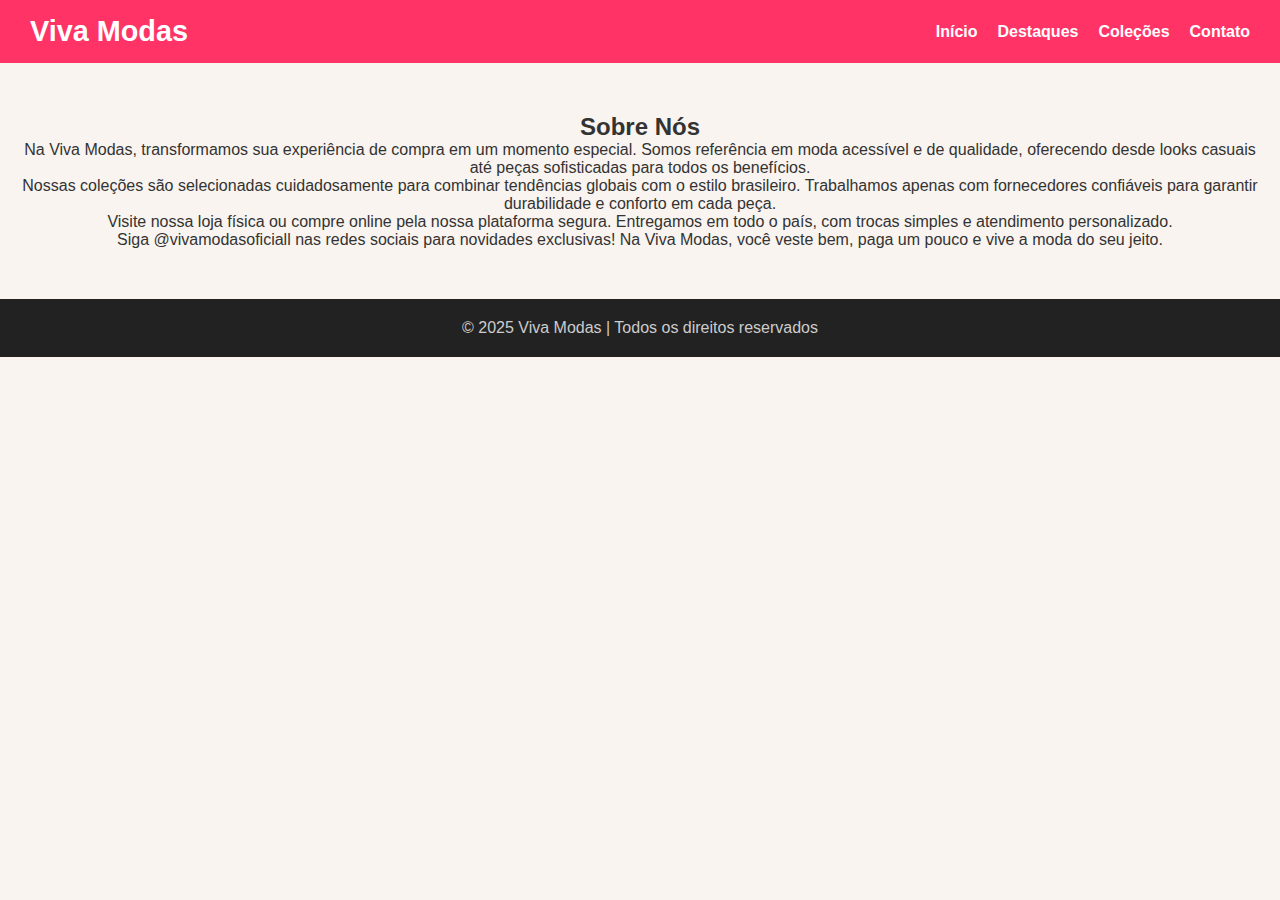
<file: about.html>
<!DOCTYPE html>
<html lang="pt-BR">
<head>
  <meta charset="UTF-8" />
  <meta name="viewport" content="width=device-width, initial-scale=1.0"/>
  <title>Sobre Nós - Viva Modas</title>
  <link rel="stylesheet" href="style.css" />
</head>
<body>
  <header>
    <div class="logo">Viva Modas</div>
    <nav>
      <ul>
        <li><a href="index.html">Início</a></li>
        <li><a href="index.html#destaques">Destaques</a></li>
        <li><a href="index.html#categorias">Coleções</a></li>
        <li><a href="index.html#contato">Contato</a></li>
      </ul>
    </nav>
  </header>

  <section>
    <h2>Sobre Nós</h2>
    <p>Na Viva Modas, transformamos sua experiência de compra em um momento especial. Somos referência em moda acessível e de qualidade, oferecendo desde looks casuais até peças sofisticadas para todos os benefícios.</p>
    <p>Nossas coleções são selecionadas cuidadosamente para combinar tendências globais com o estilo brasileiro. Trabalhamos apenas com fornecedores confiáveis para garantir durabilidade e conforto em cada peça.</p>
    <p>Visite nossa loja física ou compre online pela nossa plataforma segura. Entregamos em todo o país, com trocas simples e atendimento personalizado.</p>
    <p>Siga @vivamodasoficiall nas redes sociais para novidades exclusivas! Na Viva Modas, você veste bem, paga um pouco e vive a moda do seu jeito.</p>
  </section>

  <footer>
    <p>&copy; 2025 Viva Modas | Todos os direitos reservados</p>
  </footer>
</body>
</html>
</file>
<file: style.css>
* {
  margin: 0;
  padding: 0;
  box-sizing: border-box;
  font-family: "Poppins", sans-serif;
}

body {
  background: #f9f4f0;
  color: #333;
}

header {
  background: #ff3366;
  padding: 15px 30px;
  display: flex;
  justify-content: space-between;
  align-items: center;
  color: white;
}

header .logo {
  font-size: 1.8em;
  font-weight: bold;
}

nav ul {
  list-style: none;
  display: flex;
  gap: 20px;
}

nav a {
  color: white;
  text-decoration: none;
  font-weight: bold;
}

.banner {
  background: url('https://via.placeholder.com/1200x400/ff3366/ffffff?text=Nova+Coleção') center/cover;
  color: white;
  text-align: center;
  padding: 80px 20px;
}

.banner h1 {
  font-size: 2.5em;
  margin-bottom: 10px;
}

.banner .botao {
  background: white;
  color: #ff3366;
  padding: 10px 20px;
  border-radius: 5px;
  text-decoration: none;
  font-weight: bold;
  margin-top: 20px;
  display: inline-block;
}

section {
  padding: 50px 20px;
  text-align: center;
}

.produtos .grade,
.categorias .grade {
  display: grid;
  gap: 20px;
  grid-template-columns: repeat(auto-fit, minmax(220px, 1fr));
  margin-top: 30px;
}

.produto {
  background: #fff;
  padding: 15px;
  border-radius: 10px;
  box-shadow: 0 0 10px rgba(0,0,0,0.05);
}

.produto img {
  width: 100%;
  border-radius: 10px;
}

.cat {
  background: #fff;
  padding: 40px 10px;
  font-size: 1.2em;
  border-radius: 10px;
  box-shadow: 0 0 10px rgba(0,0,0,0.05);
}

.contato form {
  display: flex;
  flex-direction: column;
  max-width: 400px;
  margin: auto;
  gap: 15px;
}

.contato input,
.contato textarea {
  padding: 10px;
  border: 1px solid #ccc;
  border-radius: 5px;
}

.contato button {
  padding: 10px;
  background: #ff3366;
  color: white;
  border: none;
  border-radius: 5px;
  font-weight: bold;
}

footer {
  background: #222;
  color: #ccc;
  text-align: center;
  padding: 20px;
}

#whatsapp-button {
  position: fixed;
  bottom: 20px;
  right: 20px;
  z-index: 1000;
}
</file>
